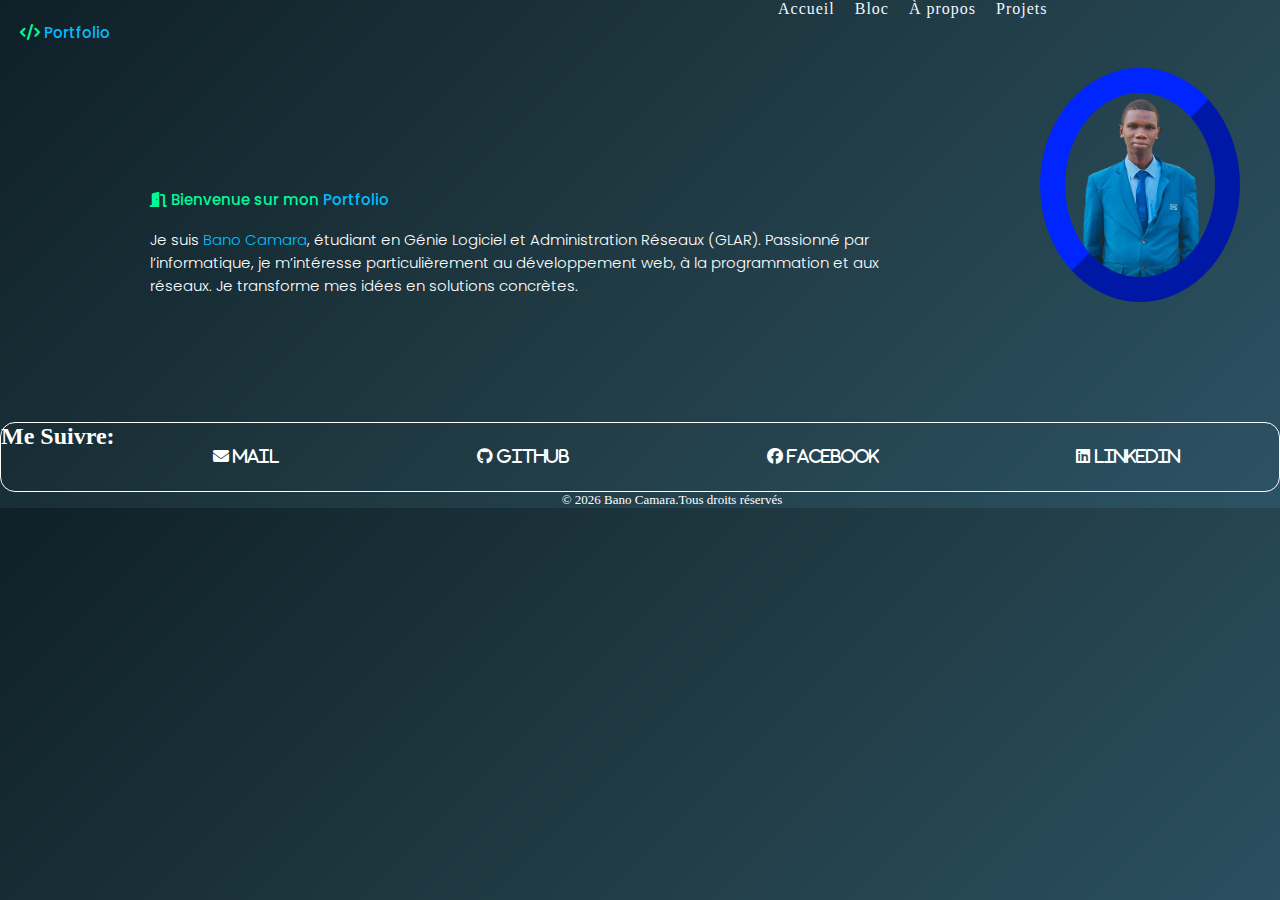
<file: index.html>
<!DOCTYPE html>
<html lang="fr">
<head>
    <meta charset="UTF-8">
    <meta name="viewport" content="width=device-width, initial-scale=1.0">
    <title>Portfolio</title>
     <link rel="stylesheet" href="https://cdnjs.cloudflare.com/ajax/libs/font-awesome/6.7.2/css/all.min.css"
        integrity="sha512-Evv84Mr4kqVGRNSgIGL/F/aIDqQb7xQ2vcrdIwxfjThSH8CSR7PBEakCr51Ck+w+/U6swU2Im1vVX0SVk9ABhg=="
        crossorigin="anonymous" referrerpolicy="no-referrer" />
    <link rel="stylesheet" href="style.css">
</head>
<body>
    <nav>
        <div class="menu">
            <li><a href="index.html">Accueil</a></li>
            <li><a href="bloc.html">Bloc</a></li>
            <li><a href="about.html">À propos</a></li>
            <li><a href="projects.html">Projets</a></li>
          
        </div>

    </nav>

    <div class="code" id="haut">
    <span class="signe"><i class="fa-solid fa-code"></i></span> <span class="port"> Portfolio </span></i>
  </div>

    <div class="section">
        <p class="presentation">
             <span class="code"> <span><i class="fa-solid fa-door-open"></i></span> Bienvenue sur mon <span class="port">Portfolio</span></i></span><br><br>
        <span class="paragraphe">
            Je suis<span class="nom"> Bano Camara</a></span>, étudiant en Génie Logiciel et Administration Réseaux (GLAR).
            Passionné par l’informatique, je m’intéresse particulièrement au développement web, à la programmation et aux réseaux.
            Je transforme mes idées en solutions concrètes.
        </span>  
        </p>

        <div class="photo">
                <img src="photo.png" alt="profil" width="200px">
            </div>
        
            
        <br><br>

    </div>
     <div class="contact">
            <h2 class="reseau">Me Suivre:</h2>
            <li> <a href="mailto:bano65406@gmail.com"><i class="fa-solid fa-envelope"> Mail</i></a> </li>
            <li> <a href="https://github.com/banocamara"><i class="fa-brands fa-github"> GitHub</i></i></a></li>
            <li><a href="https://www.facebook.com/share/1Gu4WivCge/?mibextid=wwXIfr"><i class="fa-brands fa-facebook"> Facebook</i></a></li>
            <li><a href="https://www.linkedin.com/in/bano-camara-423b101a5?utm_source=share&utm_campaign=share_via&utm_content=profile&utm_medium=ios_app"><i class="fa-brands fa-linkedin"> Linkedin</i></a></li>
     </div>
   
     <footer>
          <p>&copy; 2026 Bano Camara.Tous droits réservés</p>
    </footer>
</body>
</html>
</file>
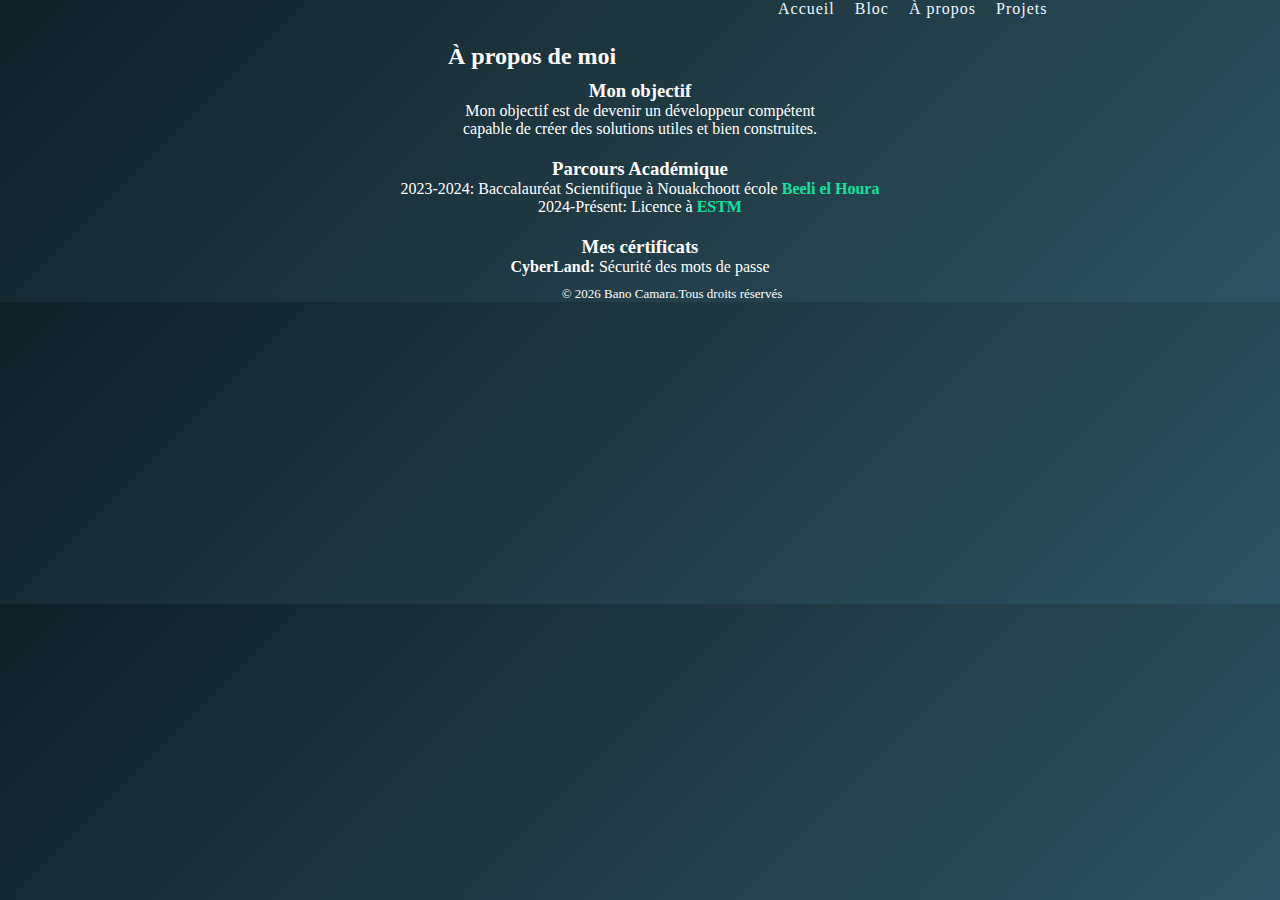
<file: about.html>
<!DOCTYPE html>
<html lang="fr">
<head>
    <meta charset="UTF-8">
    <meta name="viewport" content="width=device-width, initial-scale=1.0">
    <title>Portfolio</title>
     <link rel="stylesheet" href="https://cdnjs.cloudflare.com/ajax/libs/font-awesome/6.7.2/css/all.min.css"
        integrity="sha512-Evv84Mr4kqVGRNSgIGL/F/aIDqQb7xQ2vcrdIwxfjThSH8CSR7PBEakCr51Ck+w+/U6swU2Im1vVX0SVk9ABhg=="
        crossorigin="anonymous" referrerpolicy="no-referrer" />
     <link rel="stylesheet" href="style.css">
</head>
<body>
    <nav>
        <div class="menu">
            <li><a href="index.html">Accueil</a></li>
            <li><a href="bloc.html">Bloc</a></li>
            <li><a href="about.html">À propos</a></li>
            <li><a href="projects.html">Projets</a></li>
        </div>

    </nav>
     <h2 class="titre3">À propos de moi</h2>
       
        <div class="contenair">
            <div class="object">
                <h3>Mon objectif</h3>
              <p>
            Mon objectif est de devenir un développeur compétent <br> capable de créer
            des solutions utiles et bien construites.
              </p>  
            </div>
                
            <div class="parcourt">
                <h3>Parcours Académique </h3>
                <p>2023-2024: Baccalauréat Scientifique à Nouakchoott école <strong>Beeli el Houra</strong></p>
                <p>2024-Présent: Licence à <strong><a href="https://www.estm.sn/">ESTM</a></strong></p>
            </div>

            <div class="certificats">
                <h3>Mes cértificats</h3>
                <p><strong>CyberLand: </strong>Sécurité des mots de passe </p>
            </div>
            <footer>
                <p>&copy; 2026 Bano Camara.Tous droits réservés</p>
           </footer>
        </div>  
</body>
</html>
</file>
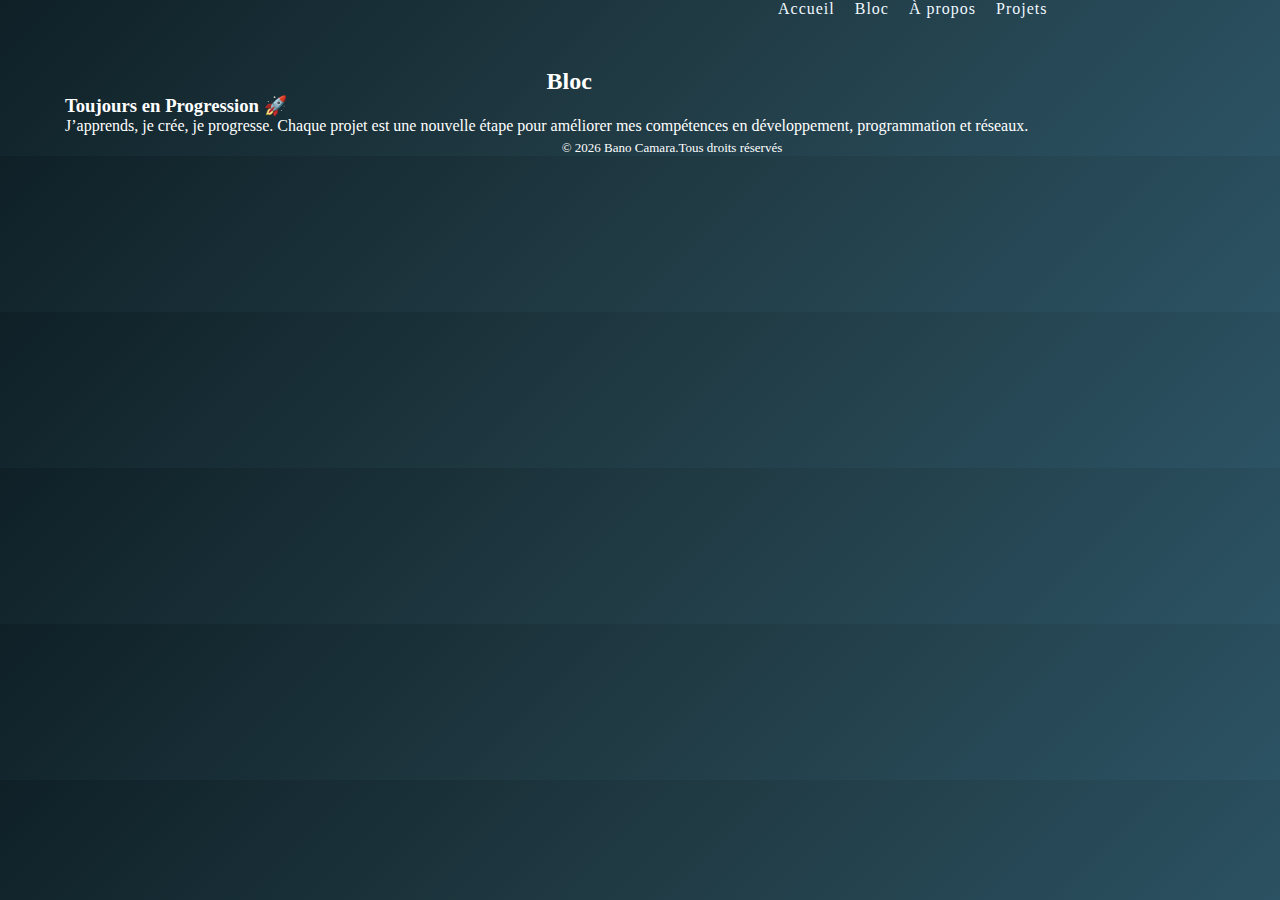
<file: bloc.html>
<!DOCTYPE html>
<html lang="fr">
<head>
    <meta charset="UTF-8">
    <meta name="viewport" content="width=device-width, initial-scale=1.0">
    <title>Portfolio</title>
     <link rel="stylesheet" href="https://cdnjs.cloudflare.com/ajax/libs/font-awesome/6.7.2/css/all.min.css"
        integrity="sha512-Evv84Mr4kqVGRNSgIGL/F/aIDqQb7xQ2vcrdIwxfjThSH8CSR7PBEakCr51Ck+w+/U6swU2Im1vVX0SVk9ABhg=="
        crossorigin="anonymous" referrerpolicy="no-referrer" />
     <link rel="stylesheet" href="style.css">
</head>
<body>
    <nav>
        <div class="menu">
            <li><a href="index.html">Accueil</a></li>
            <li><a href="bloc.html">Bloc</a></li>
            <li><a href="about.html">À propos</a></li>
            <li><a href="projects.html">Projets</a></li>
        </div>

    </nav>
    <div class="section">
         <article>
            <h2 class="titre2">Bloc</h2>
            <h3>Toujours en Progression 🚀</h3>
            <p>
                J’apprends, je crée, je progresse.
                Chaque projet est une nouvelle étape pour améliorer mes compétences en développement,
                programmation et réseaux.
            </p>
        </article>
    </div>
    <footer>
          <p>&copy; 2026 Bano Camara.Tous droits réservés</p>
    </footer>
</body>
</html>
</file>
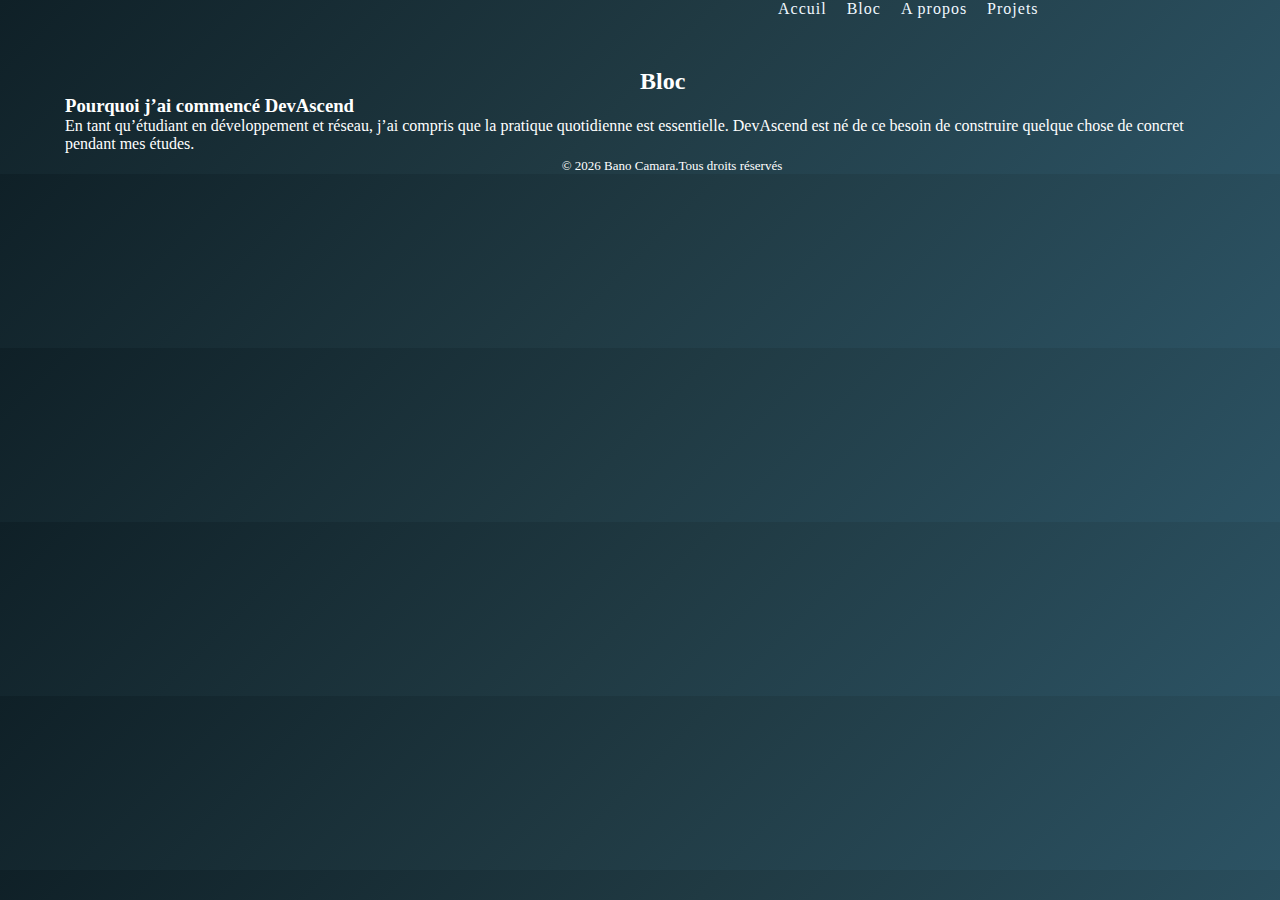
<file: blog.html>
<!DOCTYPE html>
<html lang="fr">
<head>
    <meta charset="UTF-8">
    <meta name="viewport" content="width=device-width, initial-scale=1.0">
    <title>DevAscend</title>
     <link rel="stylesheet" href="https://cdnjs.cloudflare.com/ajax/libs/font-awesome/6.7.2/css/all.min.css"
        integrity="sha512-Evv84Mr4kqVGRNSgIGL/F/aIDqQb7xQ2vcrdIwxfjThSH8CSR7PBEakCr51Ck+w+/U6swU2Im1vVX0SVk9ABhg=="
        crossorigin="anonymous" referrerpolicy="no-referrer" />
     <link rel="stylesheet" href="style.css">
</head>
<body>
    <nav>
        <div class="menu">
            <li><a href="index.html">Accuil</a></li>
            <li><a href="bloc.html">Bloc</a></li>
            <li><a href="about.html">A propos</a></li>
            <li><a href="projects.html">Projets</a></li>
        </div>

    </nav>
    <div class="section">
         <article>
            <h2 class="titre2">Bloc</h2>
            <h3>Pourquoi j’ai commencé DevAscend</h3>
            <p>
                En tant qu’étudiant en développement et réseau, j’ai compris que la pratique quotidienne
                est essentielle. DevAscend est né de ce besoin de construire quelque chose
                de concret pendant mes études.
            </p>
        </article>
    </div>
    <footer>
          <p>&copy; 2026 Bano Camara.Tous droits réservés</p>
    </footer>
</body>
</html>
</file>
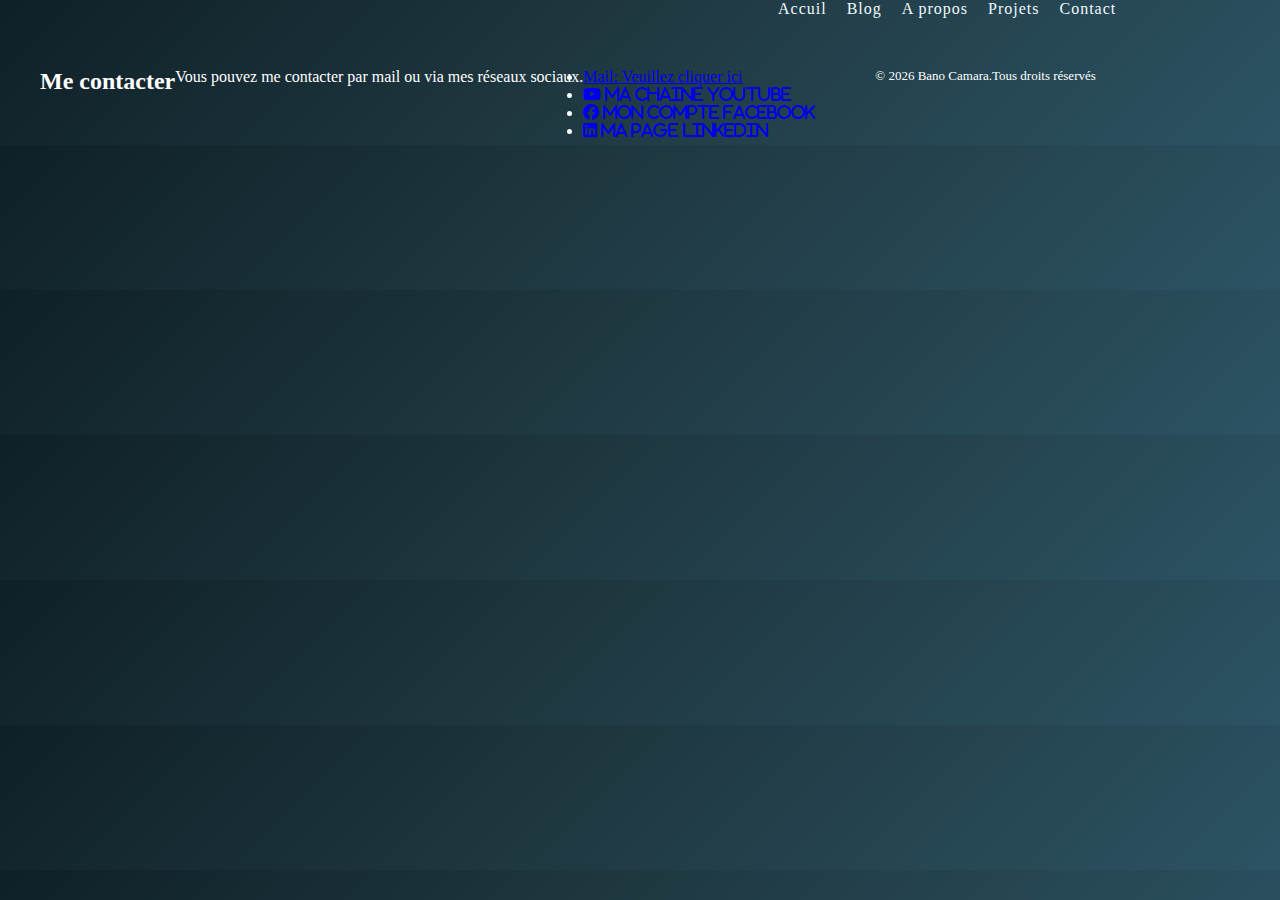
<file: contact.html>
<!DOCTYPE html>
<html lang="fr">
<head>
    <meta charset="UTF-8">
    <meta name="viewport" content="width=device-width, initial-scale=1.0">
    <title>DevAscend</title>
     <link rel="stylesheet" href="https://cdnjs.cloudflare.com/ajax/libs/font-awesome/6.7.2/css/all.min.css"
        integrity="sha512-Evv84Mr4kqVGRNSgIGL/F/aIDqQb7xQ2vcrdIwxfjThSH8CSR7PBEakCr51Ck+w+/U6swU2Im1vVX0SVk9ABhg=="
        crossorigin="anonymous" referrerpolicy="no-referrer" />
     <link rel="stylesheet" href="style.css">
</head>
<body>
    <nav>
        <div class="menu">
            <li><a href="index.html">Accuil</a></li>
            <li><a href="blog.html">Blog</a></li>
            <li><a href="about.html">A propos</a></li>
            <li><a href="projects.html">Projets</a></li>
            <li><a href="contact.html">Contact</a></li>
        </div>
    </nav>
    <div class="section">
        <h2>Me contacter</h2>
<p>Vous pouvez me contacter par mail ou via mes réseaux sociaux.
</p>
<ul class="compte">
    <li> <a href="mailto:bano65406@gmail.com">Mail: Veuillez cliquer ici</a> </li>
            <li> <a href="https://youtube.com/@banocamara1?si=H19sD6N1Ek_bbzAc"><i class="fa-brands fa-youtube"> Ma chaine Youtube</i></a></li>
            <li><a href="https://www.facebook.com/share/1Gu4WivCge/?mibextid=wwXIfr"><i class="fa-brands fa-facebook"> Mon compte Facebook</i></a></li>
            <li><a href="https://www.linkedin.com/in/bano-camara-423b101a5?utm_source=share&utm_campaign=share_via&utm_content=profile&utm_medium=ios_app"><i class="fa-brands fa-linkedin"> Ma page Linkedin</i></a></li>
                               
</ul>

<footer>
          <p>&copy; 2026 Bano Camara.Tous droits réservés</p>
    </footer>
    </div>
    
</body>
</html>
</file>
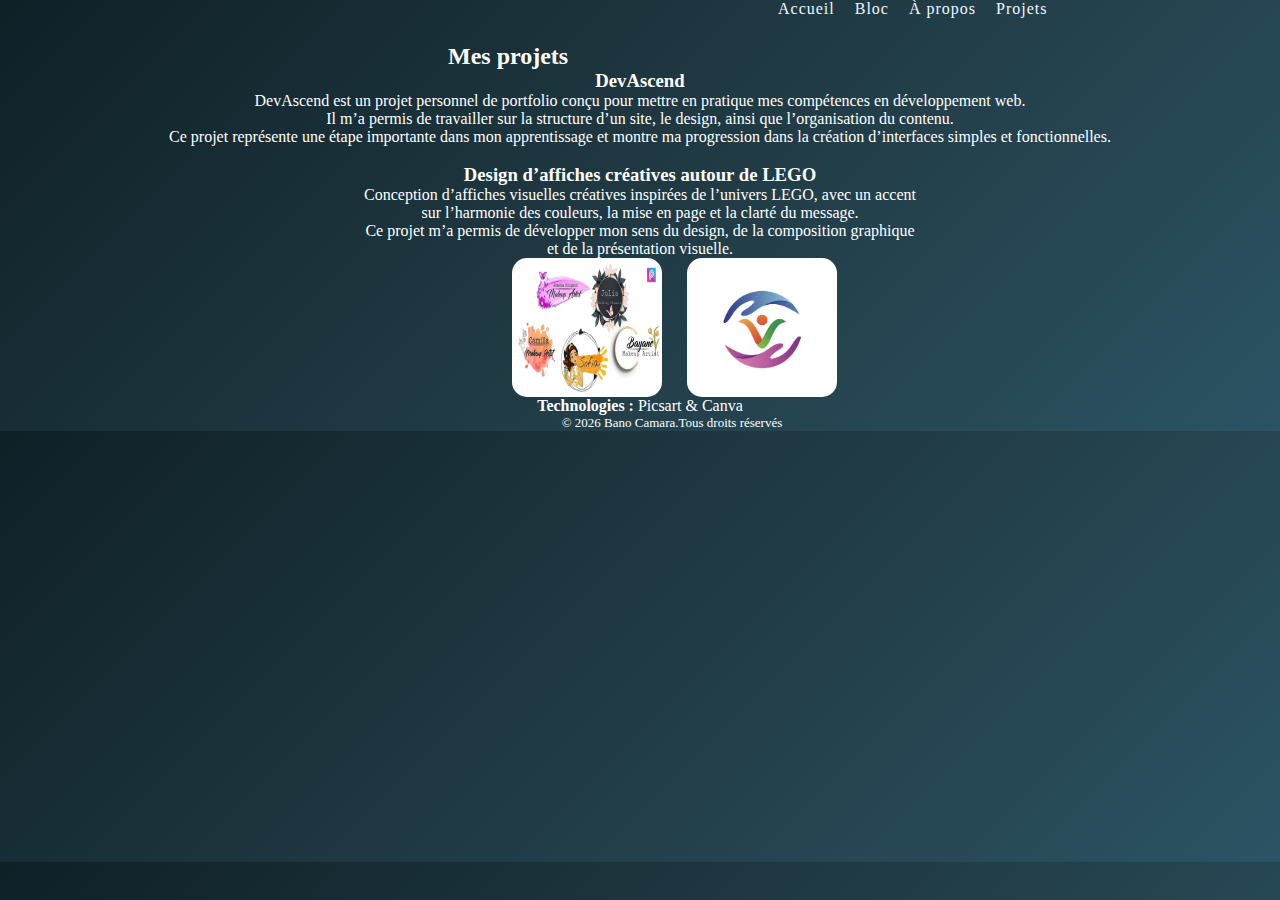
<file: projects.html>
<!DOCTYPE html>
<html lang="fr">
<head>
    <meta charset="UTF-8">
    <meta name="viewport" content="width=device-width, initial-scale=1.0">
    <title>Portfolio</title>
     <link rel="stylesheet" href="https://cdnjs.cloudflare.com/ajax/libs/font-awesome/6.7.2/css/all.min.css"
        integrity="sha512-Evv84Mr4kqVGRNSgIGL/F/aIDqQb7xQ2vcrdIwxfjThSH8CSR7PBEakCr51Ck+w+/U6swU2Im1vVX0SVk9ABhg=="
        crossorigin="anonymous" referrerpolicy="no-referrer" />
     <link rel="stylesheet" href="style.css">
</head>
<body>
  
    <nav>
        <div class="menu">
            <li><a href="index.html">Accueil</a></li>
            <li><a href="bloc.html">Bloc</a></li>
            <li><a href="about.html">À propos</a></li>
            <li><a href="projects.html">Projets</a></li>
        </div>

    </nav>
   
      <h2 class="titre3">Mes projets</h2>
    <div class="projet">
      <div class="devascend">
          <h3>DevAscend</h3>
           DevAscend est un projet personnel de portfolio conçu pour mettre en pratique mes compétences en développement web. <br>
          Il m’a permis de travailler sur la structure d’un site, le design, ainsi que l’organisation du contenu. <br>
          Ce projet représente une étape importante dans mon apprentissage et
           montre ma progression dans la création d’interfaces simples et fonctionnelles. <br>
          
     </div>
     <br>
       <div class="logo">
            <h3>Design d’affiches créatives autour de LEGO</h3>
            <p>
                Conception d’affiches visuelles créatives inspirées de l’univers LEGO, avec un accent<br> sur l’harmonie des couleurs, 
                la mise en page et la clarté du message. <br>
                Ce projet m’a permis de développer mon sens du design, de la composition graphique<br> et de la présentation visuelle.
            </p>
          <div class="photo-logos">
            <img src="Logo_Picsart.jpeg" alt="picsart" width="120">   
            <img src="Logo-canva.jpeg" alt="canva" width="120"> 
          </div>

          <li>
             <strong>Technologies :</strong> Picsart & Canva
          </li>
    </div>    
</div>
 
<footer>
  <p>&copy; 2026 Bano Camara.Tous droits réservés</p>
</footer>
</body>
</html>
</file>
<file: style.css>
@import url('https://fonts.googleapis.com/css2?family=Alfa+Slab+One&family=Anek+Telugu:wght@100..800&family=Boldonse&family=Montserrat:ital@0;1&family=Poppins:ital,wght@0,100;0,200;0,300;0,400;0,500;0,600;0,700;0,800;0,900;1,100;1,200;1,300;1,400;1,500;1,600;1,700;1,800;1,900&display=swap');
*{
  margin: 0;
  padding: 0;
  box-sizing: border-box;
}

.presentation{
font-size: 15px;
 position: relative;
 width: 65%;
 flex-wrap: wrap;
 max-width: 100%;
 margin: 10% auto;
 font-weight: 100;
 font-family: 'Trebuchet MS', 'Lucida Sans Unicode', 'Lucida Grande', 'Lucida Sans', Arial, sans-serif;
 
}

.menu li a{
    text-decoration: none;
    margin: 10px;
    letter-spacing: 1px;
    color: aliceblue;
}

nav .menu{
  display: flex;
  align-items: center;
  padding-left: 60%;
   list-style: none;
  flex-wrap: wrap;

}


.menu :hover{
color: blue;
}

.menu :hover::checkmark{
color: rgb(136, 255, 0);
}

body{
 background: linear-gradient(135deg, #0f2027, #203a43, #2c5364);

  color: white;
}

.section{
  display: flex;
  max-width: 100%;
  width: 100%;
  padding: 50px 40px 5px;
}

.code{
  color:  mediumspringgreen;
  font-family: "Poppins", sans-serif;
  font-weight: 500;
  font-style: normal;
}
 .photo img{
  border: 25px outset  rgb(0, 37, 250);
  border-radius: 50%;
}
.code#haut{
  position: absolute;
  top: 20px;
  left: 20px;
  color: mediumspringgreen;
}
.signe{
  color: mediumspringgreen;
}
.port{
  color: #00bfff;
  font-size: 15px;
}
.nom{
  color: #00bfff;
}
.paragraphe{
   font-family: "Poppins", sans-serif;
  font-weight: 300;
  font-style: normal;
}

.contact li{
   margin: 20px auto;
   padding: 5px;
   list-style: none;
   text-decoration: none;
  
}

.contact li a i{
  color: white;
}

.contact {
  display: flex;
  text-align: center;
  flex-wrap: wrap;
  border: 1px solid white;
  border-radius: 15px;
}
article{
  padding-left: 25px;
  padding-right: 25px;

}
.titre2{
 padding-left: 50%;
}
.titre3{
  padding-left: 35%;
  padding-top: 25px;
}

.contenair{
  flex-wrap: wrap;
  text-align: center;
 
}

.object, .parcourt, .certificats{
  padding: 10px;
}

.parcourt strong, .parcourt strong  a{

 text-decoration: none;
  color: rgb(18, 226, 157);
}
.photo-logos{
 
 display: flex;
 gap: 25px;
 padding-left: 40%;
 padding-right: 25%;
 flex-wrap: wrap;
}

.photo-logos img{
width: 150px;
border-radius: 15px;
}
.projet{

  text-align: center;
  flex-wrap: wrap;
}

footer{
  text-align: center;
  align-items: center;
  padding-left: 5%;
  font-size: 13px;
}
</file>
